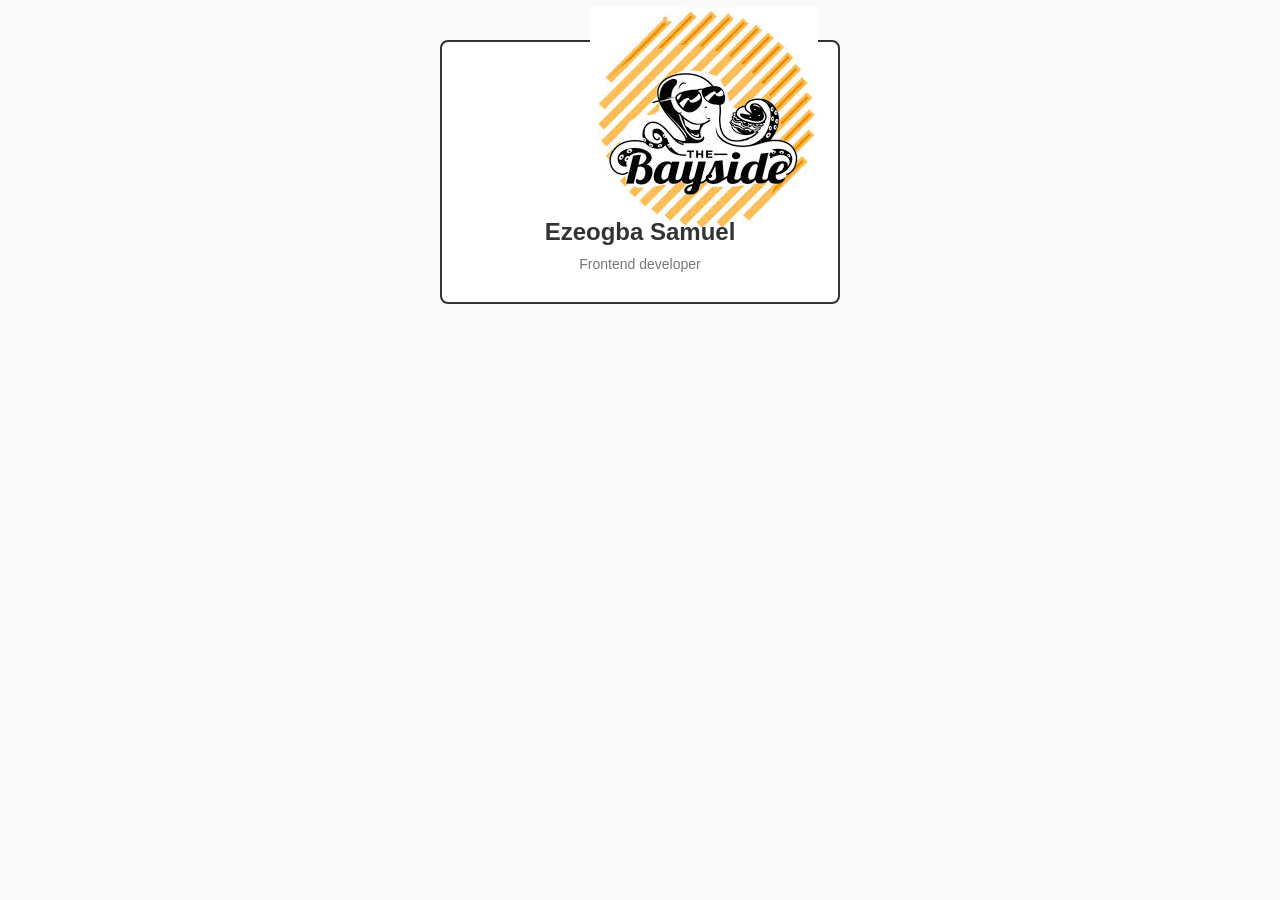
<file: index.html>
<!DOCTYPE html>
<html lang="en">
<head>
    <meta charset="UTF-8">
    <meta name="viewport" content="width=device-width, initial-scale=1.0">
    <link rel="stylesheet" href="style.css">
    <title>Document</title>
</head>
<body>
    <div class="profile-card">
        <div class="profile-img"><img src="media/Bayside Cafe.png" alt="Welcome to Bayside Cafe"></div>
        <br><br>

        <h2>Ezeogba Samuel</h2>
        <p>Frontend developer</p>
    </div>
</body>
</html>
</file>
<file: style.css>
body{
    font-family: sans-serif;
    margin: 0;
    padding: 20px;  
    background-color: #fafafa;
}

.profile-card{
    box-sizing: border-box;
    padding: 15px;
    border: 2px solid #333;
    margin: 20px auto;

    width: 100%;
    max-width: 400px;
    min-height: 250px;

    background-color: #fafafa;
    border-radius: 8px;
}

    .profile-card {
      box-sizing: border-box;
      padding: 15px;
      border: 2px solid #333;
      margin: 20px auto;
      width: 100%;
      max-width: 400px;
      min-height: 250px;
      background-color: #ffffff;
      border-radius: 8px;
      text-align: center;
    }

    .profile-img {
      width: 100px;
      height: 100px;
      background-color: #e0e0e0;
      border-radius: 50%;
      margin: 10px auto 15px auto;
      display: flex;
      align-items: center;
      color: #777;
      font-size: 12px;
    }

    .profile-card h2 {
      margin: 0 0 10px 0;
      color: #333;
    }

    .profile-card p {
      margin: 0 0 15px 0;
      color: #777;
      font-size: 14px;
    }
</file>
